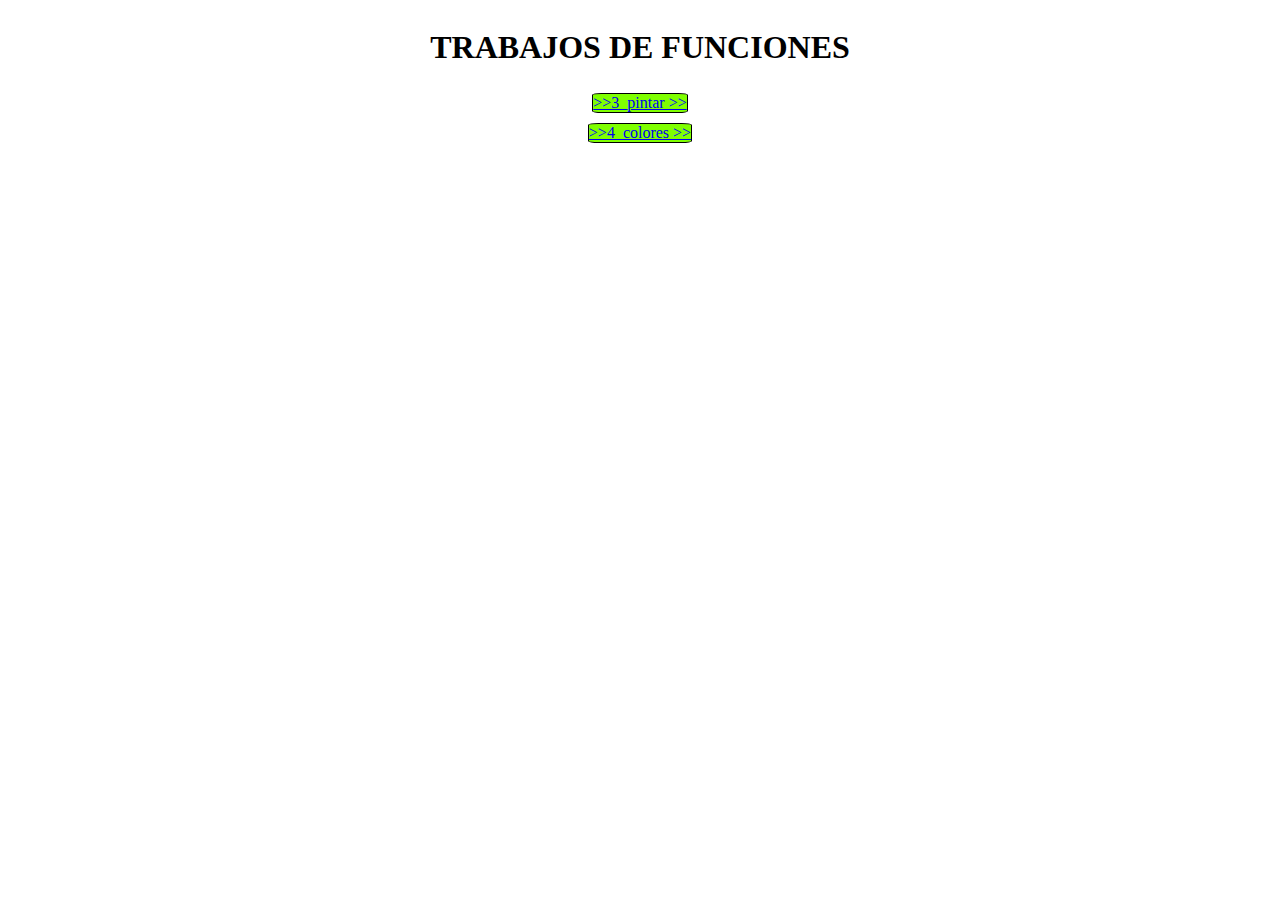
<file: index.html>
<!DOCTYPE html>
<html lang="en">
<head>
    <meta charset="UTF-8">
    <meta name="viewport" content="width=device-width, initial-scale=1.0">
    <link rel="stylesheet" href="./assets/css/style.css">
    <title>Pantalla principal</title>
</head>
<body>
    <div class="contenedor_Index">
    <h1>TRABAJOS DE FUNCIONES</h1>
 
   <div class="pintar">
    <a href="3_pintar.html">>>3_pintar >></a>
   </div>
   <div class="pintar">
    <a href="4_colores.html">>>4_colores >></a>
   </div>
    </div>
</body>
</html>
</file>
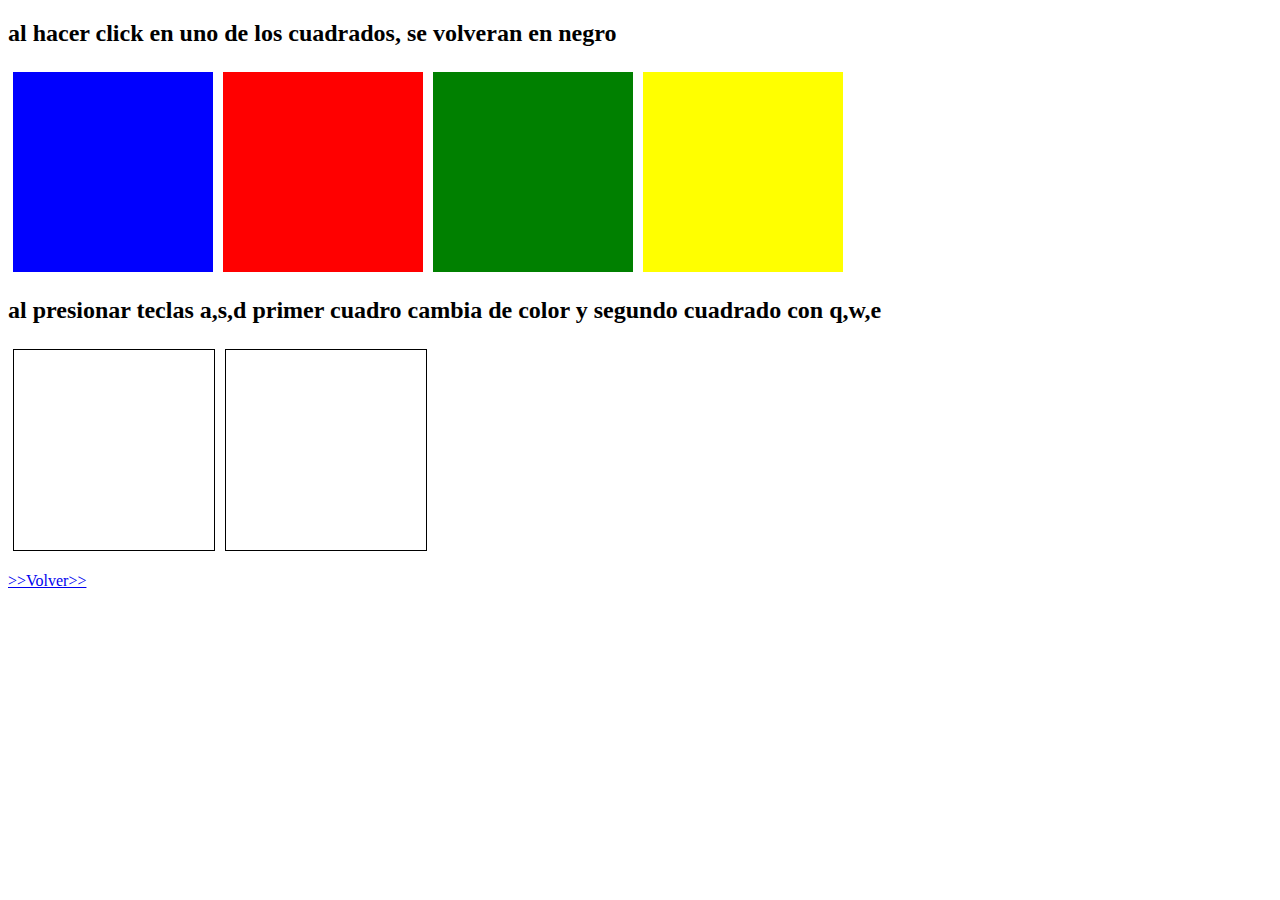
<file: 4_colores.html>
<!DOCTYPE html>
<html lang="en">
<head>
    <meta charset="UTF-8">
    <meta name="viewport" content="width=device-width, initial-scale=1.0">
    <link rel="stylesheet" href="./assets/css/style.css">
    <title>Document</title>
</head>
<body>
  <h2>al hacer click en uno de los cuadrados, se volveran en negro</h2>
  <div class="container_click">
   
    <div class="caja" id="azul" style="background-color: blue;"></div> 
    <div class="caja" id="rojo" style="background-color: red;" ></div> 
    <div class="caja" id="verde" style="background-color: green;"></div> 
    <div class="caja" id="amarillo" style="background-color: yellow;"></div> 
   
    </div>
  </div>
  <h2>al presionar teclas a,s,d primer cuadro cambia de color y segundo cuadrado con q,w,e </h2>
  <div class="container_teclas">
    
    <div class="caja2" id="key"></div> 

    <div class="caja2" id="key1"></div>
  </div>
  <p id="texto"></p>
  <p id="texto2"></p>
  <a href="index.html">>>Volver>></a>
    <script src="./assets/js/4_colores.js"> </script>
</body>
</html>
</file>
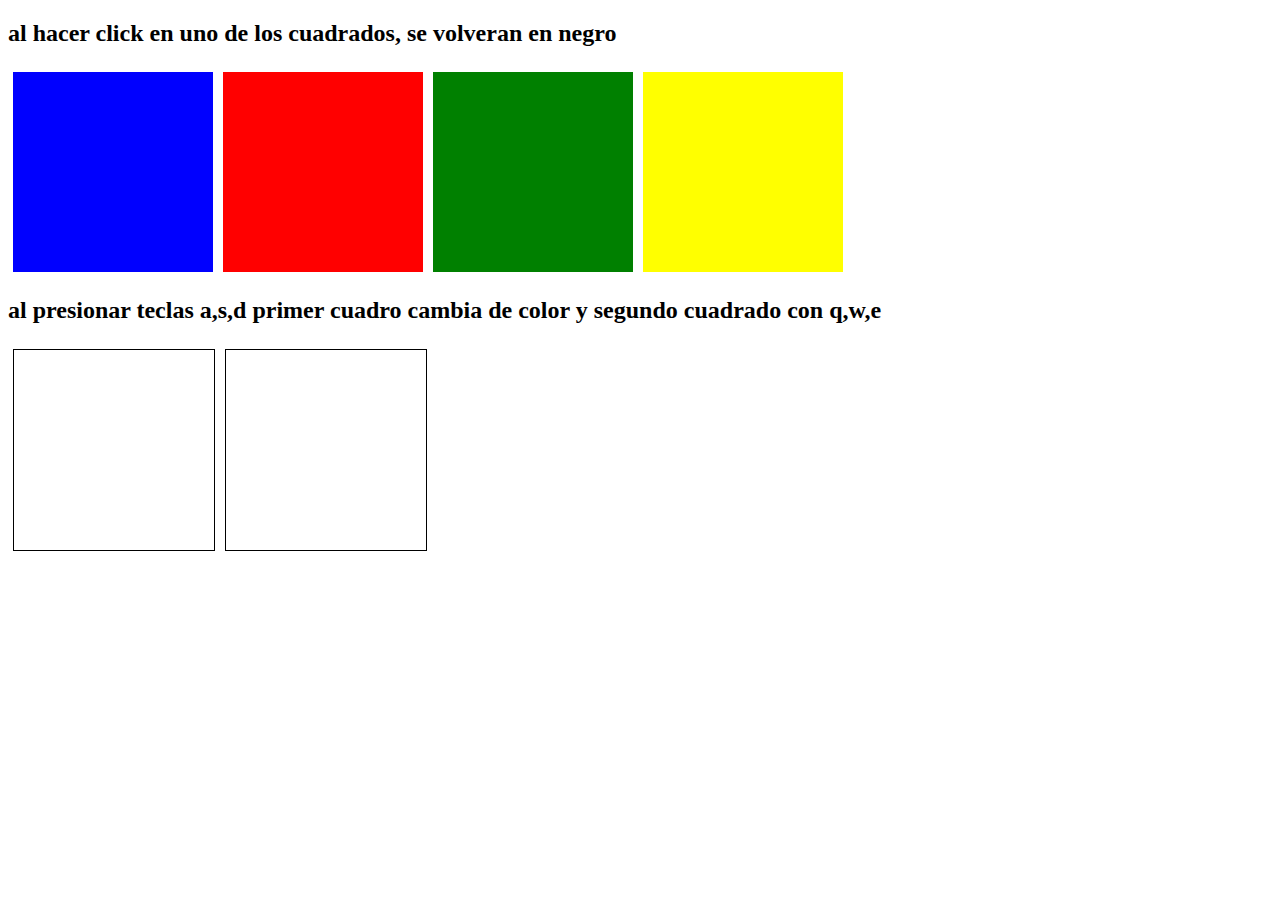
<file: assets/4_colores.html>
<!DOCTYPE html>
<html lang="en">
<head>
    <meta charset="UTF-8">
    <meta name="viewport" content="width=device-width, initial-scale=1.0">
    <link rel="stylesheet" href="/assets/css/style.css">
    <title>Document</title>
</head>
<body>
  <h2>al hacer click en uno de los cuadrados, se volveran en negro</h2>
  <div class="container_click">
   
    <div class="caja" id="azul" style="background-color: blue;"></div> 
    <div class="caja" id="rojo" style="background-color: red;" ></div> 
    <div class="caja" id="verde" style="background-color: green;"></div> 
    <div class="caja" id="amarillo" style="background-color: yellow;"></div> 
   
    </div>
  </div>
  <h2>al presionar teclas a,s,d primer cuadro cambia de color y segundo cuadrado con q,w,e </h2>
  <div class="container_teclas">
    
    <div class="caja2" id="key"></div> 

    <div class="caja2" id="key1"></div>
  </div>
  <p id="texto"></p>
  <p id="texto2"></p>

    <script src="./js/4_colores.js"> </script>
</body>
</html>
</file>
<file: assets/css/style.css>
.caja{
    width: 200px;
    height: 200px;
    margin: 5px;
}

.caja2{
    width: 200px;
    height: 200px;
    margin: 5px;
    border: 1px solid black;
}

.container_teclas{
    display: flex;
}
.container_click{
    display: flex;
}
.contenedor_Index{
    display: flex;
    flex-direction: column;
    align-items: center;
}
.pintar{
    margin: 5px;
    border: 1px solid black;
    border-radius: 10%;
    background-color: chartreuse;
}
</file>
